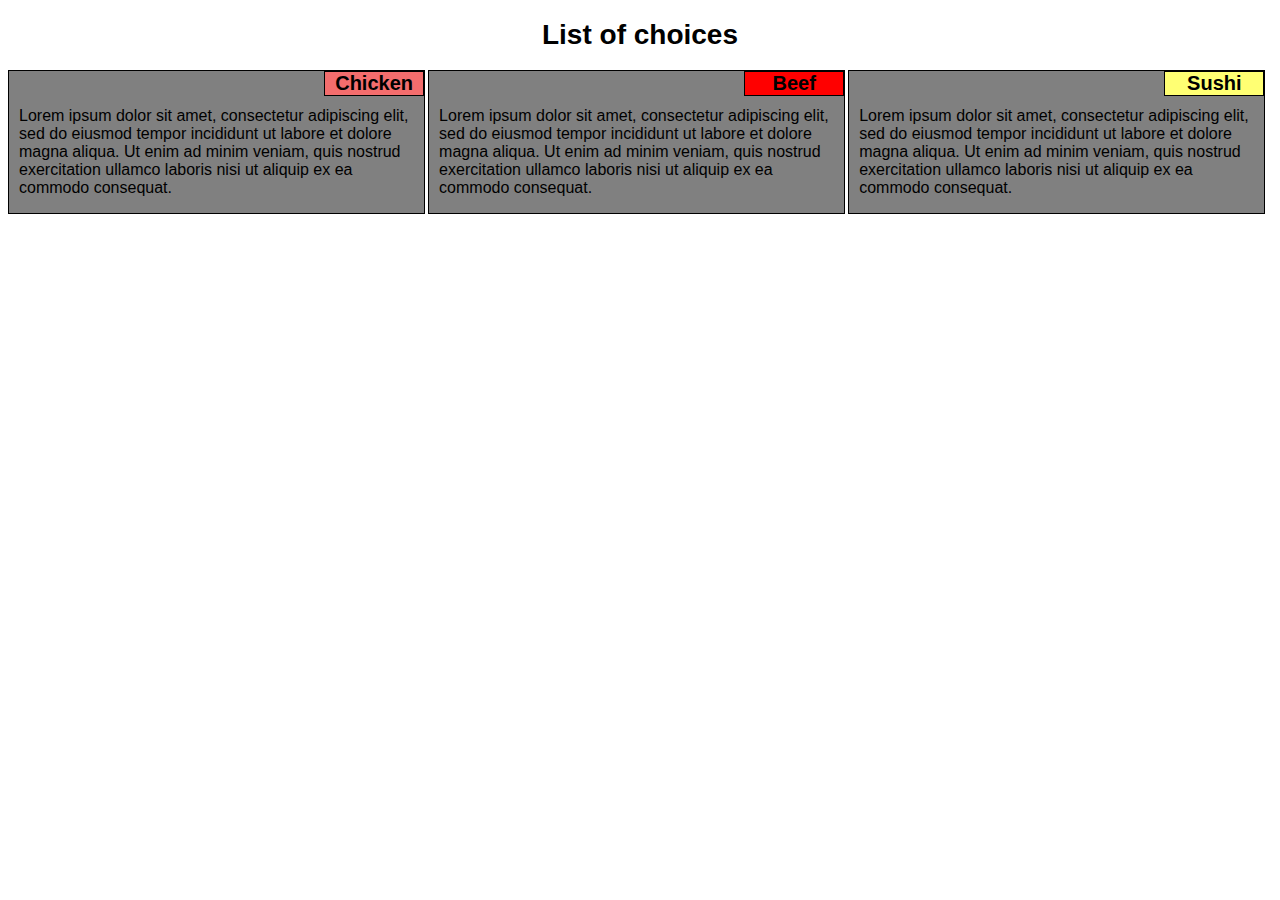
<file: index.html>
<!DOCTYPE html>
<html>
<head>
	<link rel="stylesheet" href="css/style.css">
	<meta name="viewport" content="width=device-width, initial scale=1">
	<title>Module 2 Solution</title>
	
</head>
<body>
<div class="head">
<h1>List of choices</h1>
	
</div>
<div class="row">
<div class="col-lg-3 col-lg-6">
    <h3 id="Section_1">Chicken</h3>
    <p>Lorem ipsum dolor sit amet, consectetur adipiscing elit, sed do eiusmod tempor incididunt ut labore et dolore magna aliqua. Ut enim ad minim veniam, quis nostrud exercitation ullamco laboris nisi ut aliquip ex ea commodo consequat.</p>
  </div>

  <div class="col-lg-3">
    <h3 id="Section_2">Beef</h3>
    <p>Lorem ipsum dolor sit amet, consectetur adipiscing elit, sed do eiusmod tempor incididunt ut labore et dolore magna aliqua. Ut enim ad minim veniam, quis nostrud exercitation ullamco laboris nisi ut aliquip ex ea commodo consequat.</p>
  </div>
  <div class="col-lg-3 col-md-6">
    <h3 id="Section_3">Sushi</h3>
    <p>Lorem ipsum dolor sit amet, consectetur adipiscing elit, sed do eiusmod tempor incididunt ut labore et dolore magna aliqua. Ut enim ad minim veniam, quis nostrud exercitation ullamco laboris nisi ut aliquip ex ea commodo consequat. </p>
  </div>
</div>
</body>
</html>
</file>
<file: css/style.css>
*{
  box-sizing: border-box;
  border-width: 1px;
  font-family: "Comic Sans MS", cursive, sans-serif;

  

}

h1{
  text-align: center;
  font-size: 1.75em;

}

h3{
  text-align: center;
  border-style: solid; 
  position: relative;
  width: 100px;
  margin-bottom: 0px;
  margin-top: 0px;
  float: right;
  font-size: 1.25em;


}

p{
  padding-right: 10px;
  padding-left: 10px;
  padding-top: 20px;

  text-align: left;
}

.row{
  position: relative;
  width: 100%;
 


}

.col-lg-3{
  border-style: solid;
  

  
}



@media(min-width: 992px){
  .col-lg-3  {
    float: left;
    background-color: grey;
    width: 33%;
    margin-right: 3px;

   
  }
}


@media(min-width: 768px) and (max-width: 991px){
  .col-lg-3{
    float: left;
    background-color: blue;
    width: 49%;

  }

  .col-lg-6{
    width: 49%;
    margin-right: 3px;
  }

  .col-md-6{
    width: 98.5%;
    margin-top: 3px;
  }

}


@media(max-width: 767px){
  .col-lg-3{
    float: left;
    width: 100%;
    background-color: green;
    border-style: groove;
    margin-top: 5px;
  }
}
#Section_1 {
  background-color: #F36D6D;
}


#Section_2 {
  background-color: #FF0000;
}

#Section_3 {
  background-color: #FFFF73;
}
</file>
